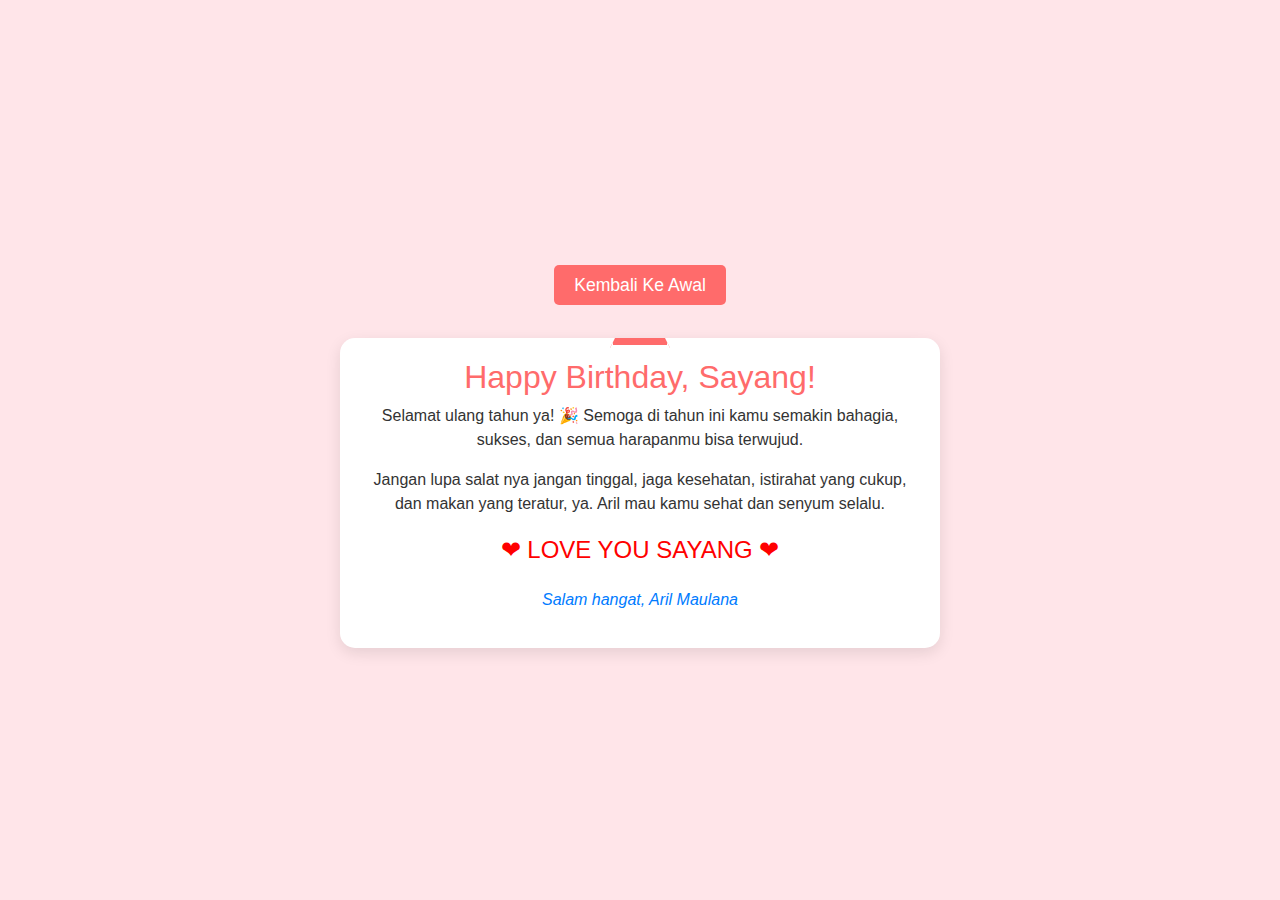
<file: lanjut/lanjut.html>
<!DOCTYPE html>
<html lang="en">
  <head>
    <meta charset="UTF-8" />
    <meta name="viewport" content="width=device-width, initial-scale=1.0" />
    <title>Happy Birthday!</title>
    <!-- Link to Bootstrap CSS -->
    <link href="https://stackpath.bootstrapcdn.com/bootstrap/4.5.2/css/bootstrap.min.css" rel="stylesheet" />
    <style>
      body {
        display: flex;
        justify-content: center;
        align-items: center;
        height: 100vh;
        background-color: #ffe5e9;
        margin: 0;
        font-family: "Arial", sans-serif;
        flex-direction: column;
      }
      .header-area {
        text-align: center;
        margin-bottom: 20px;
        width: 100%;
        padding: 20px;
      }
      .btn-custom {
        padding: 10px 20px;
        background-color: #ff6b6b;
        color: white;
        border: none;
        border-radius: 5px;
        cursor: pointer;
        font-size: 1.1rem;
        text-align: center;
        text-decoration: none;
      }
      .btn-custom:hover {
        background-color: #ff4a4a;
      }
      .whatsapp-btn {
        padding: 10px 20px;
        background-color: #25d366;
        color: white;
        border: none;
        border-radius: 5px;
        margin-top: 20px;
        cursor: pointer;
        font-size: 1.1rem;
        text-align: center;
        text-decoration: none;
      }
      .whatsapp-btn:hover {
        background-color: #1ebe5b;
      }
      .birthday-card {
        position: relative;
        background-color: white;
        padding: 20px;
        border-radius: 15px;
        box-shadow: 0 5px 15px rgba(0, 0, 0, 0.1);
        max-width: 600px;
        width: 90%;
        text-align: center;
        overflow: hidden;
      }
      h1 {
        color: #ff6b6b;
        font-size: 2rem;
      }
      p {
        color: #333;
        font-size: 1rem;
        line-height: 1.5;
      }
      .heart {
        color: red;
        font-size: 1.5rem;
      }
      .footer-text {
        margin-top: 20px;
        color: #666;
      }
      .footer-text i {
        color: #007bff;
      }
      /* Hiasan pinggir yang bergerak */
      .decor {
        position: absolute;
        width: 100%;
        height: 10px;
        background: repeating-linear-gradient(45deg, #ff6b6b, #ff6b6b 10px, #fff 10px, #fff 20px);
        top: -10px;
        animation: move 5s linear infinite;
      }
      .decor-bottom {
        bottom: -10px;
        top: auto;
        animation-direction: reverse;
      }
      @keyframes move {
        0% {
          background-position: 0 0;
        }
        100% {
          background-position: 100px 0;
        }
      }
      /* Topi ulang tahun di atas kartu */
      .party-hat {
        position: absolute;
        top: -50px;
        left: calc(50% - 30px);
        width: 60px;
        height: 60px;
        background-color: #ff6b6b;
        clip-path: polygon(50% 0%, 100% 100%, 0% 100%);
        border: 3px solid #fff;
      }
      .hat-ball {
        position: absolute;
        top: -10px;
        left: 50%;
        transform: translateX(-50%);
        width: 15px;
        height: 15px;
        background-color: #fff;
        border-radius: 50%;
      }
      /* Media query untuk layar lebih kecil */
      @media (max-width: 576px) {
        h1 {
          font-size: 1.5rem;
        }
        p {
          font-size: 0.9rem;
        }
        .heart {
          font-size: 1.3rem;
        }
        .party-hat {
          width: 40px;
          height: 40px;
        }
        .hat-ball {
          width: 10px;
          height: 10px;
        }
      }
    </style>
  </head>
  <body>
    <!-- Tombol di atas, di area pink -->
    <div class="header-area">
      <a href="index.html" class="btn-custom">Kembali Ke Awal</a>
    </div>

    <div class="birthday-card">
      <div class="party-hat">
        <div class="hat-ball"></div>
      </div>
      <h1>Happy Birthday, Sayang!</h1>
      <p>Selamat ulang tahun ya! 🎉 Semoga di tahun ini kamu semakin bahagia, sukses, dan semua harapanmu bisa terwujud.</p>
      <p>Jangan lupa salat nya jangan tinggal, jaga kesehatan, istirahat yang cukup, dan makan yang teratur, ya. Aril mau kamu sehat dan senyum selalu.</p>
      <p class="heart">&#10084; LOVE YOU SAYANG &#10084;</p>
      <p class="footer-text"><i>Salam hangat, Aril Maulana</i></p>
      <div class="decor"></div>
      <div class="decor decor-bottom"></div>
    </div>

    <!-- Tombol WhatsApp -->

    <!-- Link to Bootstrap JS and dependencies -->
    <script src="https://code.jquery.com/jquery-3.5.1.slim.min.js"></script>
    <script src="https://cdn.jsdelivr.net/npm/@popperjs/core@2.9.2/dist/umd/popper.min.js"></script>
    <script src="https://stackpath.bootstrapcdn.com/bootstrap/4.5.2/js/bootstrap.min.js"></script>
  </body>
</html>
</file>
